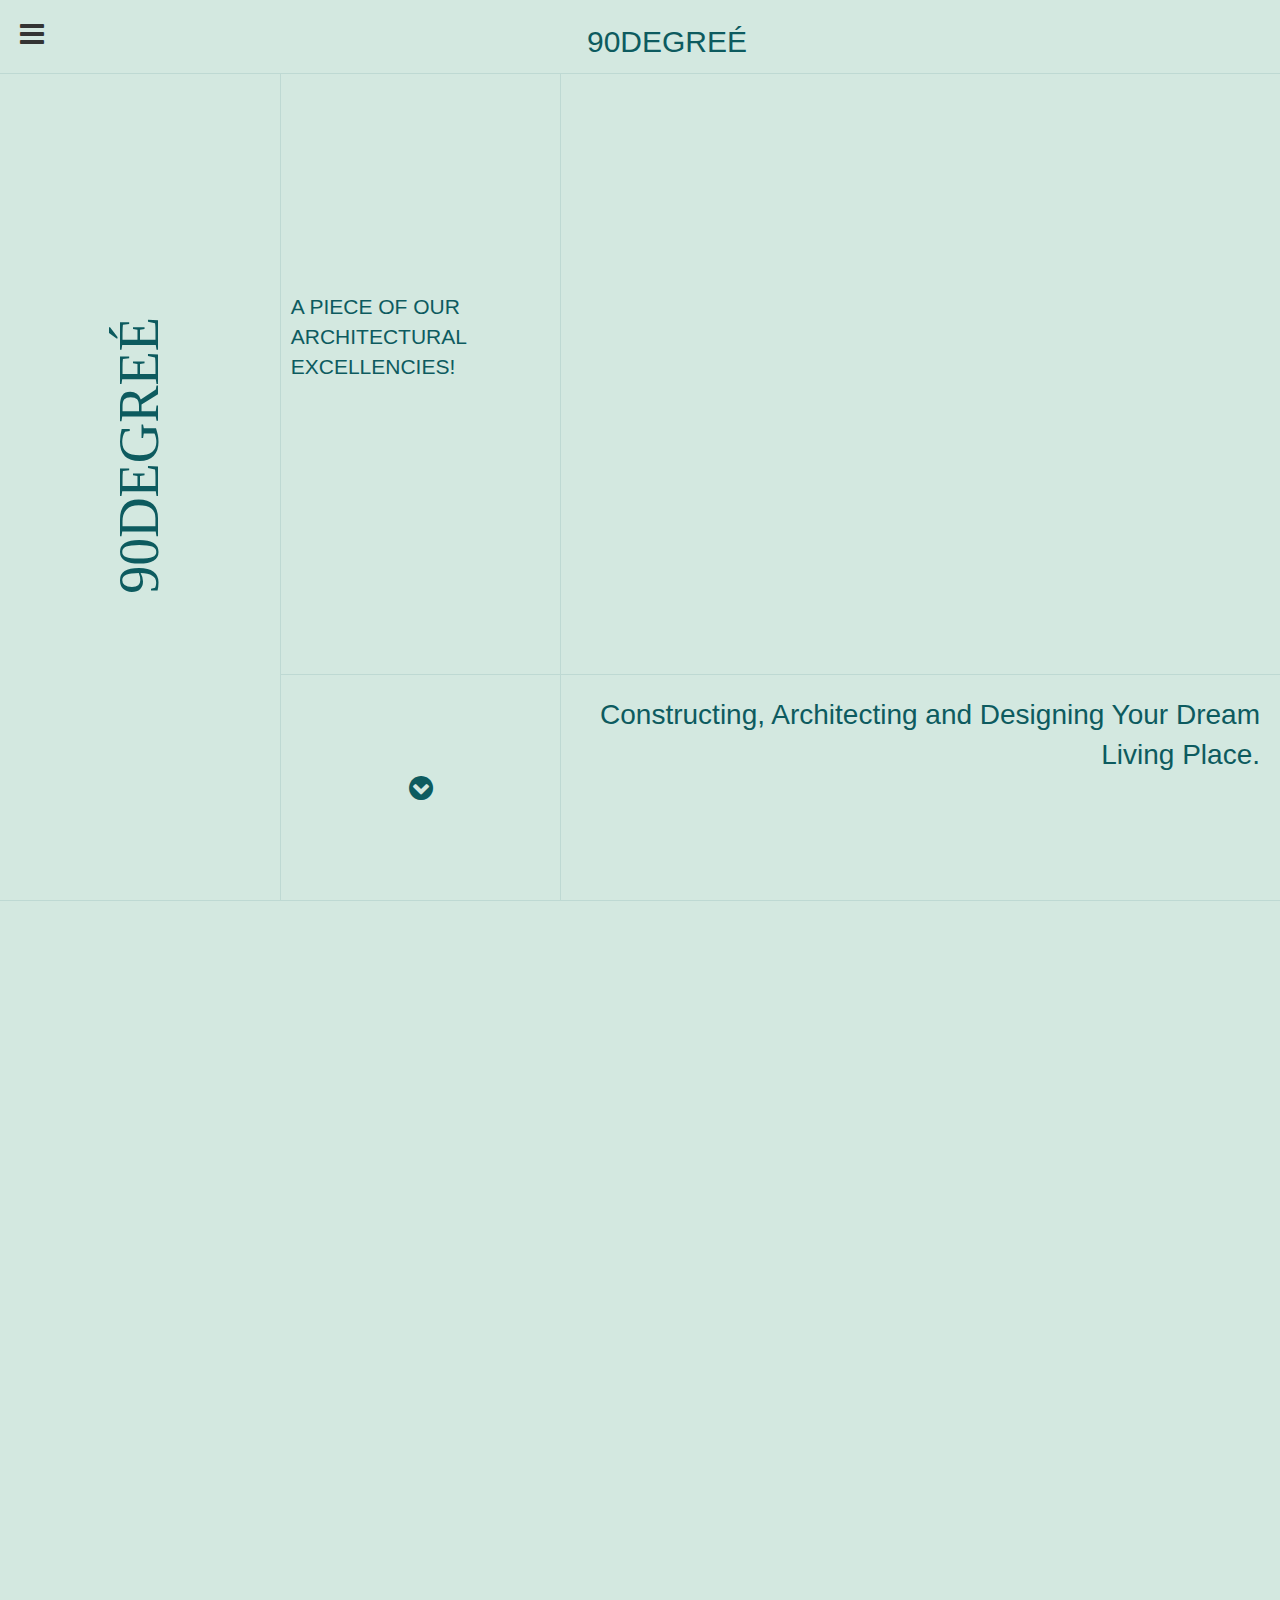
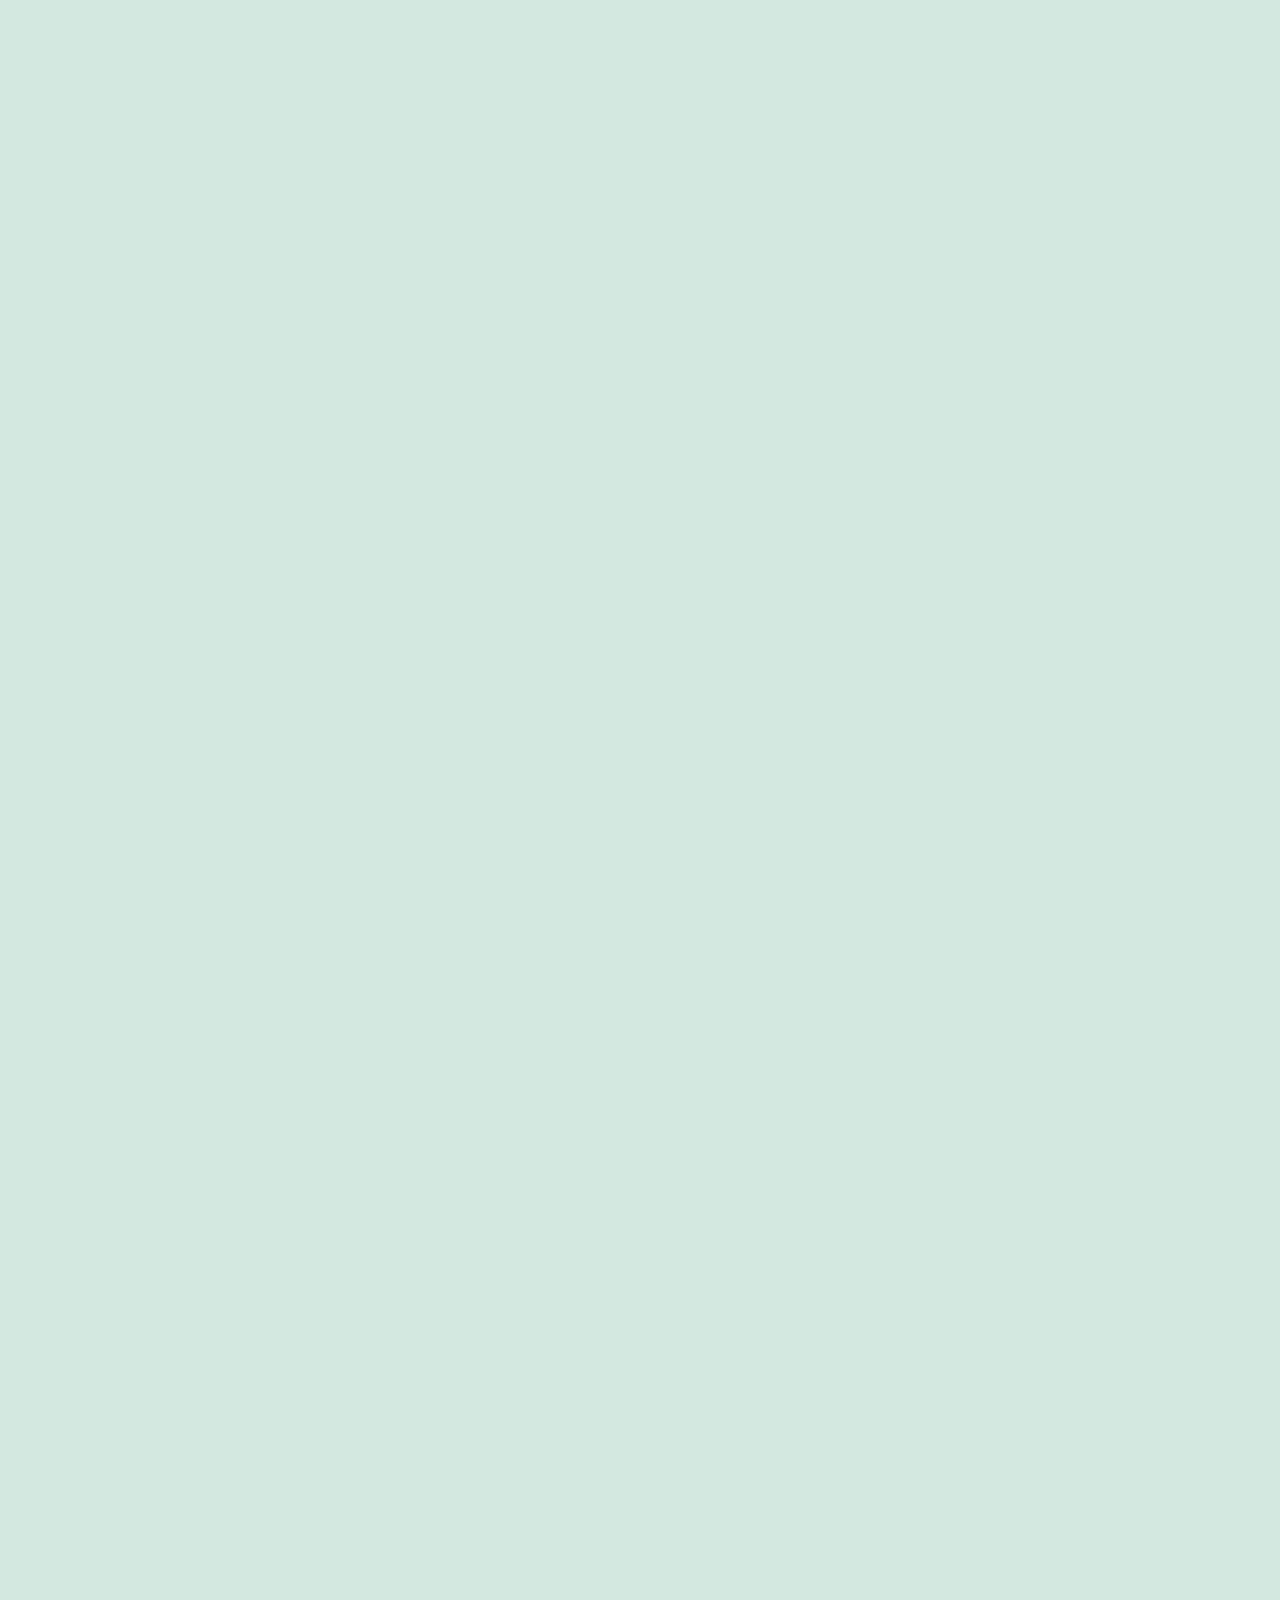
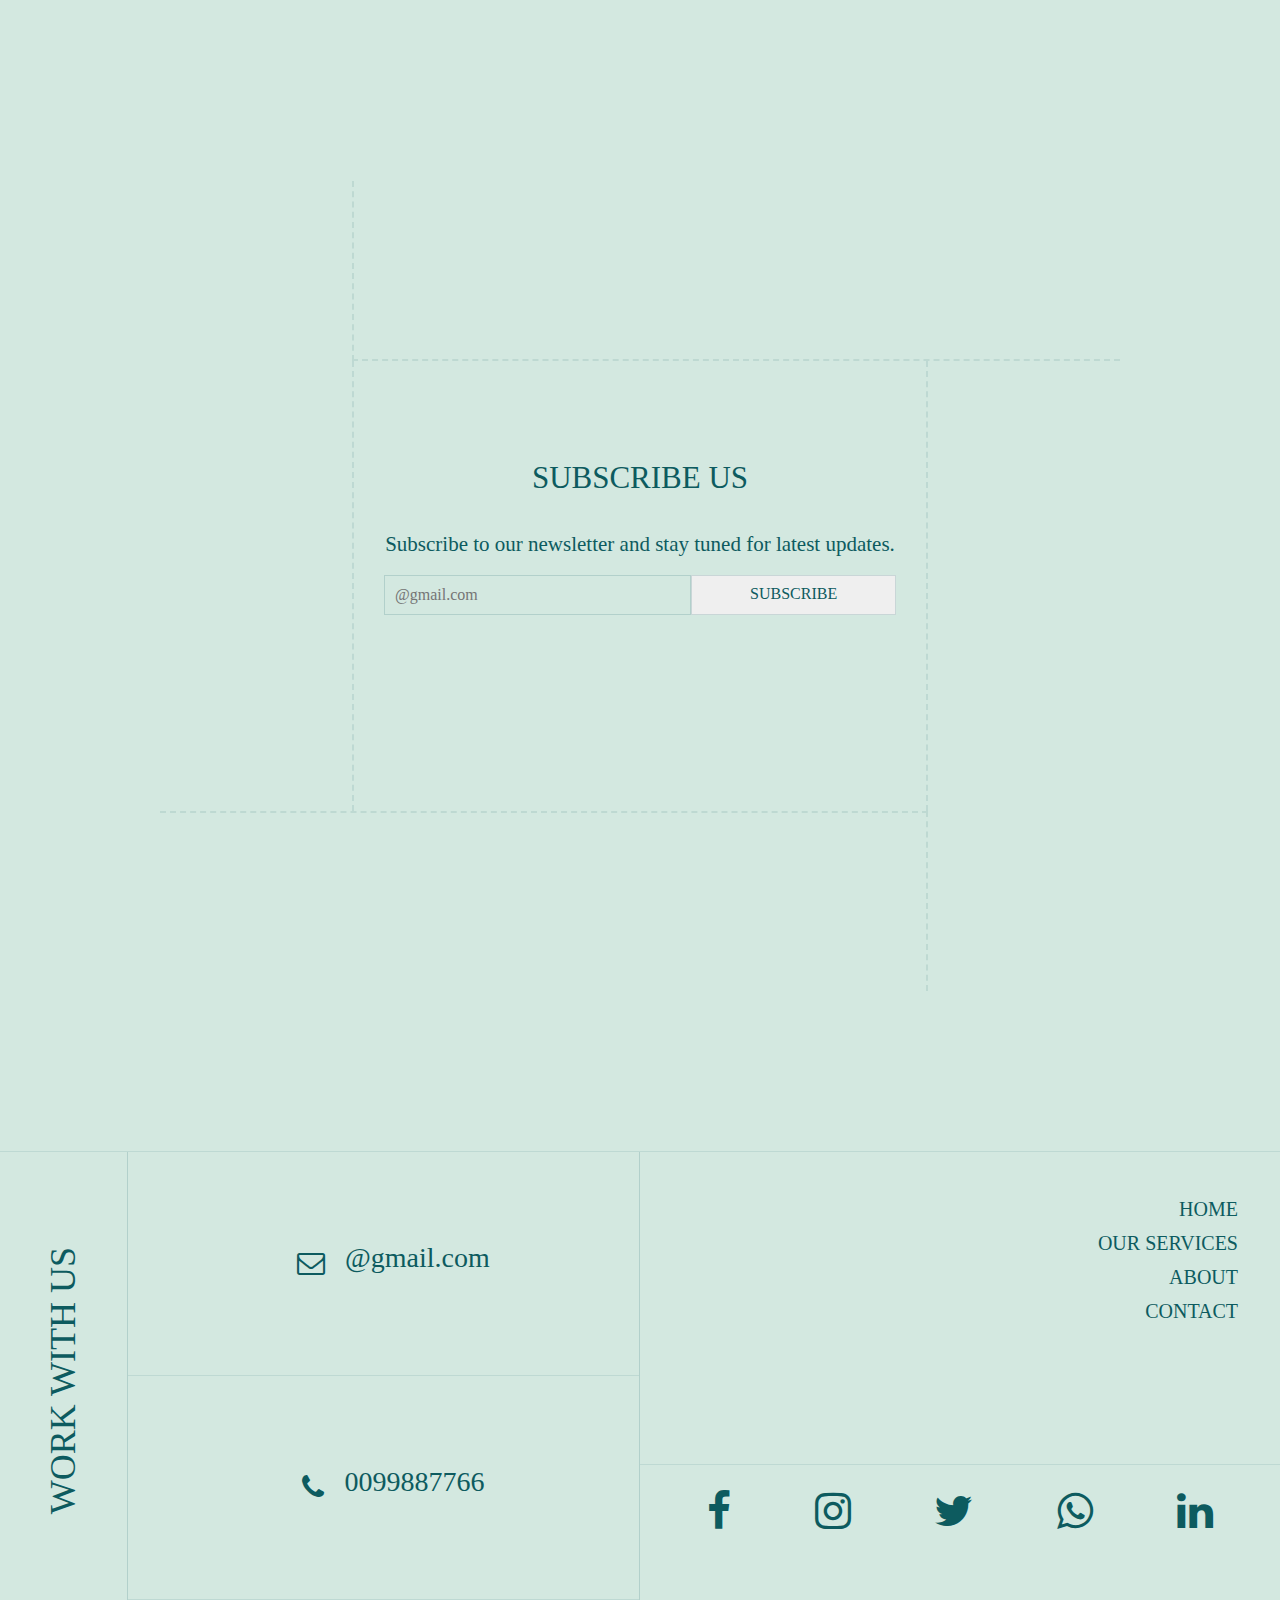
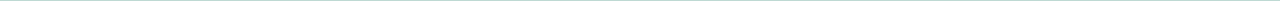
<file: index.html>
<html>
<meta http-equiv="Content-Type" content="text/html; charset=utf-8" />
<meta name="viewport" content="width=device-width, initial-scale=1.0">

<link rel="stylesheet" href="https://maxcdn.bootstrapcdn.com/bootstrap/3.4.1/css/bootstrap.min.css">

<link rel="stylesheet" href="https://cdnjs.cloudflare.com/ajax/libs/font-awesome/4.7.0/css/font-awesome.min.css">

<script src="https://ajax.googleapis.com/ajax/libs/jquery/3.5.1/jquery.min.js"></script>


<script src="https://maxcdn.bootstrapcdn.com/bootstrap/3.4.1/js/bootstrap.min.js"></script>
<link rel="stylesheet" href="style.css">
<div class="mainbody">
	<div class="header">
		<div class="up">
			<div class="fa fa-bars" id="open"></div>
			<div class="brand">
				<h2 class="heading">90DEGREÉ</h2>
			</div>
		</div>
		<div class="sidemenu" id="mySidenav">
			<span class="fa fa-times" id="close"></span>
			<a href="">HOME</a>
			<a href="">OUR SERVICES</a>
			<a href="">ABOUT</a>
			<a href="">CONTACT</a>
			<div class="copy">
				<p>
					© 2021 All rights are hold by
				</p>
				<h4>PartyMØnster</h4>
			</div>
		</div>
		<div class="topcontent">
			<div class="logo">
				<h1>90DEGREÉ</h1>
			</div>
			<div class="midcontent">
				<div class="qoute">
					<span>
						A PIECE OF OUR ARCHITECTURAL EXCELLENCIES!
					</span>
				</div>
				<div class="down">
					<span class="fa fa-chevron-circle-down" id="circledown"></span>
				</div>
			</div>
			<div class="lastconent">
				<div class="wall"></div>
				<div class="para">
					<span>
						Constructing, Architecting and Designing Your Dream Living Place.
					</span>
				</div>
			</div>
		</div>
	</div>

	<!-- -------------------------------------------------OUR PROJECTS------------------------------------------------------------- -->
	<div class="services" id="services">
		<h1 class="fade">OUR PROJECTS</h1>
		<div class="structured ser fade">
			<div class="rightpara">
				<h2>Structured Projects</h2>
				<p>We have constructed the Cast-Iron Pipe Structure & FrameR.C.C (Reinforced Cement Concrete)Structure
					for Foot OverBridge. Application of it is Advisement Holder on both sides. Also, itcan be useful for
					Solar Panels & Electricity.</p>
				<button class="view">VIEW MORE</button>
			</div>
			<div class="leftimg"></div>
		</div>

		<div class="residential ser fade">
			<div class="leftimg"></div>
			<div class="rightpara">
				<h2>Residential Projects</h2>
				<p>This is the final product of Interior Design.We used two different types of woodenflooring and
					elevation. Also, We used walltexture. For light, We used indirect lighting.</p>
				<button class="view">VIEW MORE</button>
			</div>

		</div>
		<div class="morden ser fade">
			<div class="rightpara">
				<h2>Morden Projects</h2>
				<p>We have developed a ModernWaterProof Machine for MineralWater Machine, Which is coveredwith
					Artificial Grass, Roof coverswith ACP (Aluminium CompositePanels), Also Solar Panels. Weused Cast
					iron in the basement ofthe structure.</p>
				<button class="view">VIEW MORE</button>
			</div>
			<div class="leftimg"></div>
		</div>

	</div>
	<!-- -------------------------------------------------WHO ARE WE--------------------------------------------------------- -->
	<div class="who">
		<h1 class="fade">WHO ARE WE?</h1>
		<div class="are fade">
			<div class="areimg">
			</div>
			<p>
				We are a group of nerds, Expert CAD Designers, Interior Designers, Civil Engineers and experienced
				Architect.
			</p>
		</div>
	</div>
	<!-- --------------------------------------------------NEWS LETTER--------------------------------------------------------- -->
	<div class="newsletter">
		<div class="newsleft">
			<div class="insideleft">
				<div></div>
				<div></div>
			</div>
			<div class="insideleft1">
				<div></div>
				<div>
					<h2>SUBSCRIBE US</h2>
					<span>
						Subscribe to our newsletter and stay tuned for latest updates.
					</span>
					<div>
						<input type="text" name="text1" placeholder="@gmail.com">
						<button>SUBSCRIBE</button>
					</div>
				</div>
				<div></div>
			</div>
			<div class="insideleft2">
				<div></div>
				<div></div>
			</div>
		</div>
	</div>

	<!-- --------------------------------------------------FOOTER--------------------------------------------------------- -->
	<div class="footer">
		<div class="footerleft">
			<div class="lefthead">
				<h2>
					WORK WITH US
				</h2>
			</div>
			<div class="leftmain">
				<div>
					<span class="fa fa-envelope-o"></span>
					<p>@gmail.com</p>
				</div>
				<div>
					<span class="fa fa-phone"> </span>
					<p>0099887766</p>
				</div>
			</div>

		</div>
		<div class="footerright">
			<div class="footerlink">
				<a href="">HOME</a>
				<a href="">OUR SERVICES</a>
				<a href="">ABOUT</a>
				<a href="">CONTACT</a>
			</div>
			<div class="social">
				<span class="fa fa-facebook"></span>
				<span class="fa fa-instagram"></span>
				<span class="fa fa-twitter"></span>
				<span class="fa fa-whatsapp"></span>
				<span class="fa fa-linkedin"></span>
			</div>
		</div>
	</div>




	<button onclick="topFunction()" id="myBtn" class="myBtn" title="Go to top"><span
			class="fa fa-chevron-up"></span></button>
</div>

</html>
</file>
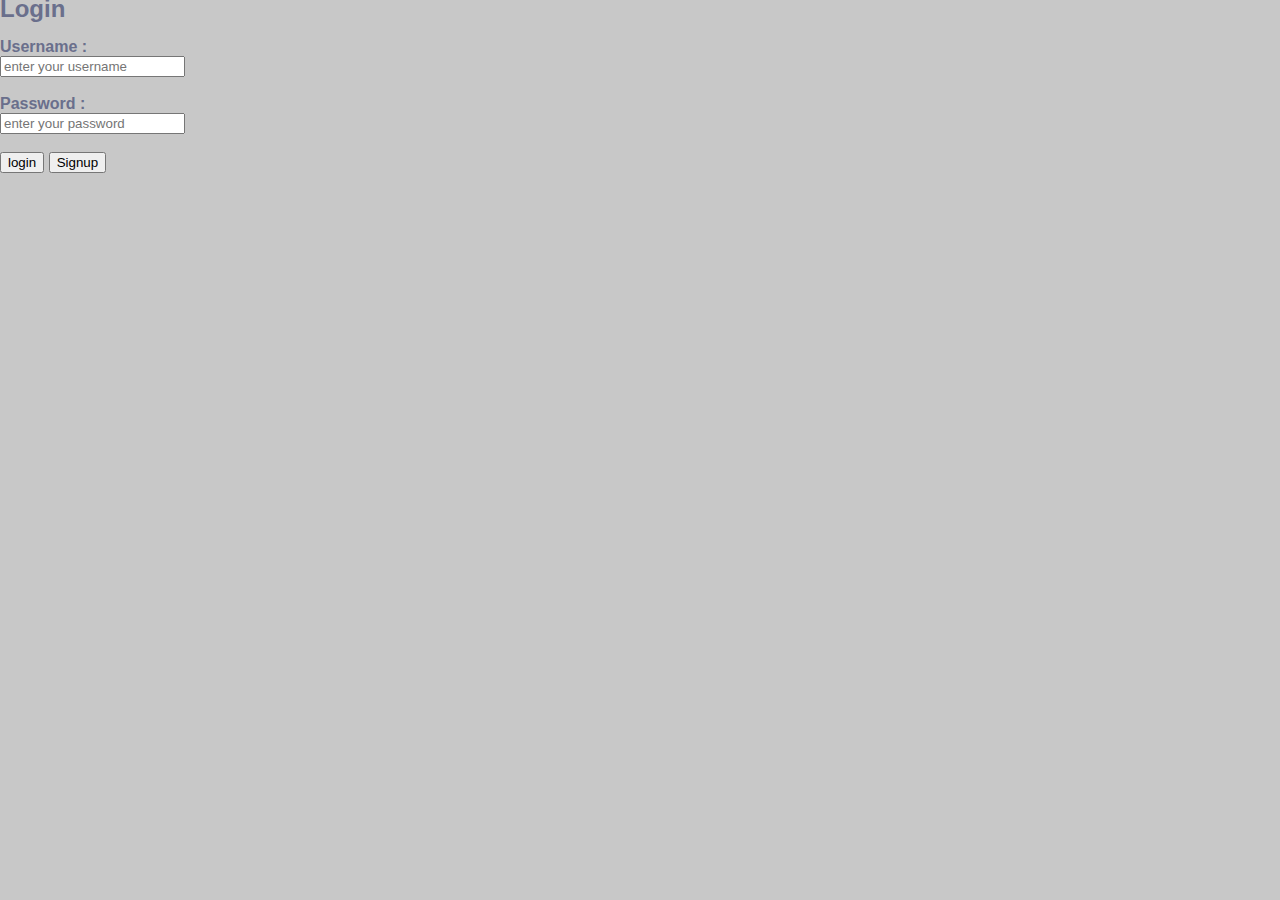
<file: login fom.html>
<html lang="en">
<head>
    <meta charset="UTF-8">
    <meta http-equiv="X-UA-Compatible" content="IE=edge">
    <meta name="viewport" content="width=device-width, initial-scale=1.0">
    <title>Login</title>
 
<link rel="stylesheet" href="login.css">

</head>
<body>
   
      <form action="backend.php">
        <div class="login">
        
        <div class="box">
            
            <h2>Login</h2>
        <label for="">Username :</label>
        <br>
        <input type="text" id="username" name="username" placeholder="enter your username">
        <br><br>
        <label for="">Password :</label>
        <br>
        <input type="password" name="password" id="password" placeholder="enter your password">
        <br><br>

        <div class="wrapper">
            <button> <a href="PROJECT1.HTML">login</a></button>
          
            <button><a href="Register.html">Signup</a></button>
        
        </div>
    </form>
   
 </div>

</div>



</body>
</html>
</file>
<file: style.css>
*{
	margin: 0;
	padding: 0;
	box-sizing: border-box;
	scroll-behavior: smooth;
}
.mainbody{
	background-color: #d3e8e0;
}
/*-------------------------------------------------HEADER------------------------------------------------*/
.up{
	width: 100%;
	display: flex;
	border-bottom: 1px solid #0d5b5f1a;
	padding: 5px;
	position: fixed;
	background: #d3e8e0;
	z-index: 99;
}
.up .fa-bars{
  padding: 15px;
	float: left;
	font-size: 2em;
	vertical-align: middle;
	cursor: pointer;

}
.up .brand{
	font-size: 21px;
	color: #0d5b5f;
	text-align: center;
	cursor: pointer;
	left: 0;
	top: 0;
	margin: auto;
	font-family: Arabic Typesetting;
}
.sidemenu{
	background: #d3e8e0;
	height: 100%;
    width: 300px;
    margin-left: -300px;
    position: fixed;
   	z-index: 99;
    top: 0;
    padding-top: 150px;
    transition: 0.5s;
    border-right: 1px solid #0d5b5f1a;
}
.lft{
		margin-left: 0;
	}
.sidemenu .fa-times{
	cursor: pointer;
	font-size: 2em;
	float: right;
	margin-top: -130px;
	margin-right: 10px;
	color: #0d5b5f;
}
.sidemenu a{
	padding: 2px;
    text-decoration: none;
    font-size: 20px;
    font-family: "calibri";
    line-height: 1.5;
    font-weight: 500;
    display: block;
    transition: 0.3s;    
    text-align: center;
    color: #0d5b5f;
  border: none;
}
.sidemenu a:hover{
    color:  #000;
  	transition: .5s;
}
.sidemenu .fa-times:hover{
	color:  #000;
  	transition: .5s;
}
.topcontent{
	display: flex;
	border-bottom: 1px solid #0d5b5f1a;
  background-color: #d3e8e0;
}
.topcontent .logo{
	width: 300px;
	min-height: 100vh;
	border-right: 1px solid #0d5b5f1a;
  justify-content: center;
	align-items: center;
	display: flex;
}
.topcontent .logo h1{
  font-family: calibri;
	color: #0d5b5f;
	font-size: 4em;
	writing-mode: vertical-rl;
	transform: rotate(180deg);
	text-orientation: sideways;
}

.topcontent .midcontent{
	width: 300px;
	height: 100vh;
	border-right: 1px solid #0d5b5f1a;
}
.midcontent .qoute{
	height: 75vh;
	border-bottom: 1px solid #0d5b5f1a; 
	justify-content: center;
	align-items: center;
	display: flex;

}
.midcontent .qoute span{
	left: 0;
	bottom: 0;
	margin: auto;
	color: #0d5b5f;
	padding: 10px;
	font-size: 21px;
	font-family: arial;
}
.midcontent .down{
	height: 25vh;
	font-size: 2em;
	color: #0d5b5f;
	justify-content: center;
	align-items: center;
	display: flex;
}

#circledown{
	cursor: pointer;
}
.lastconent{
	width: 60%;
	height: 100vh;
	
}
.lastconent .wall{
	background-image: url(https://images.pexels.com/photos/157811/pexels-photo-157811.jpeg?auto=compress&cs=tinysrgb&dpr=2&h=650&w=940);
	background-size: cover;
	background-repeat: no-repeat;
	background-position: center;
	width: 100%;
	height: 75vh;
	border-bottom: 1px solid #0d5b5f1a;
}
.lastconent .para{
	height: 25vh;
	font-size: 2em;
	color: #0d5b5f;
	text-align: right;
	padding: 20px;
}
@media(max-width: 720px){
	.up .brand{
		font-size: 16px;
	}
	.sidemenu{
		width: 200px;
	}
	.topcontent .midcontent{
		width: 200px;
		border-right: none;
	}
	.midcontent .qoute span{
		font-size: 16px;
	}
	.lastconent{
		display: none;
	}
}
/*----------------------------------------------OUR PROJECTS--------------------------------------------------*/
.services{
  background-color: #d3e8e0;
}
.services h1{
	text-align: center;
	padding: 100px 0;
	color: #0d5b5f;
	font-family: Calibri;
	font-size: 4em;
	border-bottom: 1px solid #0d5b5f1a;
}
.ser{
	display: flex;
	width: 100%;
	border-bottom: 1px solid #0d5b5f1a;
}
.residential .leftimg{
	width: 70%;
	background-image: url(https://images.pexels.com/photos/1438832/pexels-photo-1438832.jpeg?auto=compress&cs=tinysrgb&h=750&w=1260);
	background-repeat: no-repeat;
	background-position: center;
	background-size: cover;
}

.structured .leftimg{
	width: 100%;
	background-image: url(https://images.pexels.com/photos/335685/pexels-photo-335685.jpeg?auto=compress&cs=tinysrgb&h=750&w=1260);
	background-repeat: no-repeat;
	background-position: center;
	background-size: cover;
}
.morden .leftimg{
	width: 100%;
	background-image: url(https://images.pexels.com/photos/258846/pexels-photo-258846.jpeg?auto=compress&cs=tinysrgb&h=750&w=1260);
	background-repeat: no-repeat;
	background-position: center;
	background-size: cover;
}
.rightpara{
	font-size: 21px;
	color: #0d5b5f;
	text-align: left;
	font-family: Calibri;
	padding: 80px 20px;
}
.rightpara h2{
	line-height: 2;
	font-size: 40px;
}
.view{
	padding: 10px;
	background: #d3e8e0;
	color: #0d5b5f;
	font-family: Calibri;
	font-size: 16px;
	font-weight: bold;
	margin-top:20px;
	outline: none;
	cursor: pointer;
}
@media(max-width: 720px){
	.services h1{
		font-size: 40px;
	}
	.residential .leftimg{
		display: none;
	}
	.structured .leftimg{
		display: none;
	}
	.morden .leftimg{
		display: none;
	}
	.residential{
		background-image: url(https://images.pexels.com/photos/1438832/pexels-photo-1438832.jpeg?auto=compress&cs=tinysrgb&h=750&w=1260);
		background-repeat: no-repeat;
		background-position: center;
		background-size: cover;
	}
	.structured{
		background-image: url(https://images.pexels.com/photos/335685/pexels-photo-335685.jpeg?auto=compress&cs=tinysrgb&h=750&w=1260);
		background-repeat: no-repeat;
		background-position: center;
		background-size: cover;
	}
	.morden{
			background-image: url(https://images.pexels.com/photos/258846/pexels-photo-258846.jpeg?auto=compress&cs=tinysrgb&h=750&w=1260);
		background-repeat: no-repeat;
		background-position: center;
		background-size: cover;
	}
	.rightpara{
		font-size: 21px;
		color: #0d5b5f;
		text-align: left;
		font-family: Calibri;
		padding: 80px 20px;
		  background: #ffffffb8;
	}
	.rightpara h2{
		line-height: 2;
		font-size: 30px;
	}
}

/*----------------------------------------------WHO ARE WE--------------------------------------------------*/
.who{
  background-color: #d3e8e0;
}
.who h1{
	text-align: center;
	padding: 100px 0;
	color: #0d5b5f;
	font-family: Calibri;
	font-size: 4em;
	border-bottom: 1px solid #0d5b5f1a;
}
.are{
	display: flex;
	width: 100%;
	border-bottom: 1px solid #0d5b5f1a;
}
.are p{
	font-size: 31px;
	color: #0d5b5f;
	text-align: right;
	font-family: Calibri;
	padding: 80px 20px;
}
.areimg{
	width: 100%;
	height: 50vh;
	background-image: url(https://images.pexels.com/photos/1046639/pexels-photo-1046639.jpeg?auto=compress&cs=tinysrgb&h=750&w=1260);
	background-repeat: no-repeat;
	background-position: center;
	background-size: cover;

}
@media(max-width: 720px){
	.who h1{
		font-size: 40px;
	}
	.are{
		display: block;
	}
}
/*----------------------------------------------NEWS LETTER-------------------------------------------------------*/

.newsletter{
  background-color: #d3e8e0;
	min-height: 100vh;
	padding: 160px;
}
.insideleft, .insideleft1, .insideleft2{
	width: 100%;
	display: flex;
}

.insideleft div:first-child{
	width: 20%;
	height: 20vh;
}
.insideleft div:last-child{
	width: 80%;
	height: 20vh;
	border-bottom: 2px dashed #0d5b5f1a;
	border-left: 2px dashed #0d5b5f1a;
}
.insideleft1 div:nth-child(1){
	width: 20%;
	height: 50vh;
}
.insideleft1 div:nth-child(2){
	width: 60%;
	height: 50vh;
	border-left: 2px dashed #0d5b5f1a;
	border-right: 2px dashed #0d5b5f1a;
	padding: 50px 20px;
	text-align: center;
	font-family: calibri;
	color: #0d5b5f;
}
.insideleft1 div:nth-child(3){
	width: 20%;
	height: 50vh;
}
.insideleft2 div:first-child{
	width: 80%;
	height: 20vh;
	border-top: 2px dashed #0d5b5f1a;
	border-right: 2px dashed #0d5b5f1a;
}
.insideleft2 div:last-child{
	width: 20%;
	height: 20vh;
	
}
.insideleft1 div:nth-child(2) h2{
	font-size: 31px;
	line-height: 3;
}
.insideleft1 div:nth-child(2) span{
	font-size: 21px;
	line-height: 1;
}
.insideleft1 div:nth-child(2) div{
	display: flex;
	width: 100%;
	padding: 20px 10px;
}
.insideleft1 div:nth-child(2) div input{
	width: 60%;
	height:40px;
	outline: none;
	background: none;
	padding: 10px;
	font-size: 16px;
	border: 1px solid #0d5b5f2a;
}
.insideleft1 div:nth-child(2) div button{
	width: 40%;
	height:40px;
	outline: none;
	font-size: 16px;
	cursor: pointer;
	border: 1px solid #0d5b5f2a;
	transition: .3s;
}
.insideleft1 div:nth-child(2) div button:hover{
	background: #0d5b5f;
	color: #fff;
}
@media(max-width: 720px){
	.newsletter{
		padding: 50px 3px;
		min-height: 50vh;
	}
	.insideleft div:first-child{
		width: 5%;
		height: 5vh;
	}
	.insideleft div:last-child{
		width: 95%;
		height: 5vh;
	}
	.insideleft1 div:nth-child(1){
		width: 5%;
	}
	.insideleft1 div:nth-child(2){
		width: 90%;
		padding: 50px 20px;
		text-align: center;
	}
	.insideleft1 div:nth-child(3){
		width: 5%;
	}
	.insideleft2 div:first-child{
		width: 95%;
		height: 5vh;
	}
	.insideleft2 div:last-child{
		width: 5%;
		height: 5vh;
	
	}

}
/*-----------------------------------------------FOOTER---------------------------------------------*/
.footer{
  background-color: #d3e8e0;
	width: 100%;
	display: flex;
	height: 50vh;
	border-top: 1px solid #0d5b5f1a;
	border-bottom: 1px solid #0d5b5f1a;
}
.footerleft{
  background: #d3e8e0;
	width: 50%;
	display: flex;
	border-right: 1px solid #0d5b5f2a;
}
.footerright{
  background: #d3e8e0;
	width: 50%;
}
.footerleft .lefthead{
	height: 100%;
	width: 20%;
	justify-content: center;
	align-items: center;
	display: flex;
	border-right: 1px solid #0d5b5f2a;
}
.footerleft .lefthead h2{
	font-family: calibri;
	color: #0d5b5f;
	font-size: 36px;
	writing-mode: vertical-rl;
	transform: rotate(180deg);
	text-orientation: sideways;
}
.footerleft .leftmain{
	height: 100%;
	width: 80%;
}
.footerleft .leftmain div{
	height: 50%;
	border-bottom: 1px solid #0d5b5f1a;
	display: flex;
	justify-content: center;
	align-items: center;
	font-family: calibri;
	color: #0d5b5f;
	font-size: 28px;

}
.footerleft .leftmain div span{
	padding: 20px;
	font-size: 28px;
}
.footerright{
  background: #d3e8e0;
	height: 100%;
}
.footerright .footerlink{
	height: 70%;
	border-bottom: 1px solid #0d5b5f1a;
	padding: 40px;
}
.footerright .footerlink a{
	padding: 2px;
    text-decoration: none;
    font-size: 20px;
    font-family: "calibri";
    line-height: 1.5;
    font-weight: 500;
    display: block;
    transition: 0.3s;    
    text-align: right;
    color: #0d5b5f;
}
.footerright .footerlink a:hover{
	 color:  #000;
}

.social{
	display: flex;
	justify-content: center;
	align-items: center;
	font-size: 3em;
	padding: 25px;
}
.social span{
	left: 0;
	margin: auto;
	color: #0d5b5f;
	transition: 0.3s;
	cursor: pointer;
}
.social span:hover{
	 color:  #000;
}
@media(max-width: 720px){
	.footer{
		display: block;
		min-height: 50vh;
	}
	.footerleft{
		width: 100%;
		border-bottom: 1px solid #0d5b5f1a;
	}
	.footerleft .lefthead{
		width: 30%;
		padding: 15px;
	}
	.footerright{
		width: 100%;
	}
	.footerleft .leftmain div{
		font-size: 18px;

	}
	.footerleft .leftmain div span{
		padding: 20px;
		font-size: 1em;
	}
	.social{
		font-size: 2em;
	}
}

/*-----------------------------------------------floating top button---------------------------------------------*/
.myBtn {
  display: none;
  position: fixed;
  bottom: 10px;
  right: 10px;
  z-index: 99;
  font-size: 21px;
  padding: 2px 5px;
  background: #fff6;
  color: #0d5b5f;
  border: 1px solid #0d5b5f1a;
  outline: none;
  cursor: pointer;
  border-radius: 5px;
  transition: .5s; 
}

#myBtn:hover {
  color: #000;
}

.fade{
	opacity: 0;
}
.copy{
	bottom: 2px;
	position: absolute;
	color: #0d5b5f;
	text-align: center;
	font-family: calibri;
	left: 0;
	right: 0;
	margin:auto;
	margin: 0;
	margin-bottom: 10px;
	border-top: 2px solid #0d5b5f;

}

.copy h4{
	line-height: 1;
	font-size: 18px;
}
.copy p{
	font-size: 12px;
}

.heading{
	cursor: default;
	font-family: sans-serif;
	transition: all .5s ease-out;
}
.heading:hover{
	letter-spacing: 3px;
}
/* .heading:hover{
	letter-spacing: 2px;
} */
h1,h2,p,span{
	cursor: default;
}
</file>
<file: login.css>
body{
	margin:0;
	color:#6a6f8c;
	background:#c8c8c8;
	font:600 16px/18px 'Open Sans',sans-serif;
}
*,:after,:before{box-sizing:border-box}
.clearfix:after,.clearfix:before{content:'';display:table}
.clearfix:after{clear:both;display:block}
a{color:inherit;text-decoration:none}

.login-wrap{
	width:100%;
	margin:auto;
	max-width:525px;
	min-height:670px;
	position:relative;
	background:url(https://raw.githubusercontent.com/khadkamhn/day-01-login-form/master/img/bg.jpg) no-repeat center;
	box-shadow:0 12px 15px 0 rgba(0,0,0,.24),0 17px 50px 0 rgba(0,0,0,.19);
}
.login-html{
	width:100%;
	height:100%;
	position:absolute;
	padding:90px 70px 50px 70px;
	background:rgba(40,57,101,.9);
}
.login-html .sign-in-htm,
.login-html .sign-up-htm{
	top:0;
	left:0;
	right:0;
	bottom:0;
	position:absolute;
	transform:rotateY(180deg);
	backface-visibility:hidden;
	transition:all .4s linear;
}
.login-html .sign-in,
.login-html .sign-up,
.login-form .group .check{
	display:none;
}
.login-html .tab,
.login-form .group .label,
.login-form .group .button{
	text-transform:uppercase;
}
.login-html .tab{
	font-size:22px;
	margin-right:15px;
	padding-bottom:5px;
	margin:0 15px 10px 0;
	display:inline-block;
	border-bottom:2px solid transparent;
}
.login-html .sign-in:checked + .tab,
.login-html .sign-up:checked + .tab{
	color:#fff;
	border-color:#1161ee;
}
.login-form{
	min-height:345px;
	position:relative;
	perspective:1000px;
	transform-style:preserve-3d;
}
.login-form .group{
	margin-bottom:15px;
}
.login-form .group .label,
.login-form .group .input,
.login-form .group .button{
	width:100%;
	color:#fff;
	display:block;
}
.login-form .group .input,
.login-form .group .button{
	border:none;
	padding:15px 20px;
	border-radius:25px;
	background:rgba(255,255,255,.1);
}
.login-form .group input[data-type="password"]{
	text-security:circle;
	-webkit-text-security:circle;
}
.login-form .group .label{
	color:#aaa;
	font-size:12px;
}
.login-form .group .button{
	background:#1161ee;
}
.login-form .group label .icon{
	width:15px;
	height:15px;
	border-radius:2px;
	position:relative;
	display:inline-block;
	background:rgba(255,255,255,.1);
}
.login-form .group label .icon:before,
.login-form .group label .icon:after{
	content:'';
	width:10px;
	height:2px;
	background:#fff;
	position:absolute;
	transition:all .2s ease-in-out 0s;
}
.login-form .group label .icon:before{
	left:3px;
	width:5px;
	bottom:6px;
	transform:scale(0) rotate(0);
}
.login-form .group label .icon:after{
	top:6px;
	right:0;
	transform:scale(0) rotate(0);
}
.login-form .group .check:checked + label{
	color:#fff;
}
.login-form .group .check:checked + label .icon{
	background:#1161ee;
}
.login-form .group .check:checked + label .icon:before{
	transform:scale(1) rotate(45deg);
}
.login-form .group .check:checked + label .icon:after{
	transform:scale(1) rotate(-45deg);
}
.login-html .sign-in:checked + .tab + .sign-up + .tab + .login-form .sign-in-htm{
	transform:rotate(0);
}
.login-html .sign-up:checked + .tab + .login-form .sign-up-htm{
	transform:rotate(0);
}

.hr{
	height:2px;
	margin:60px 0 50px 0;
	background:rgba(255,255,255,.2);
}
.foot-lnk{
	text-align:center;
}
</file>
